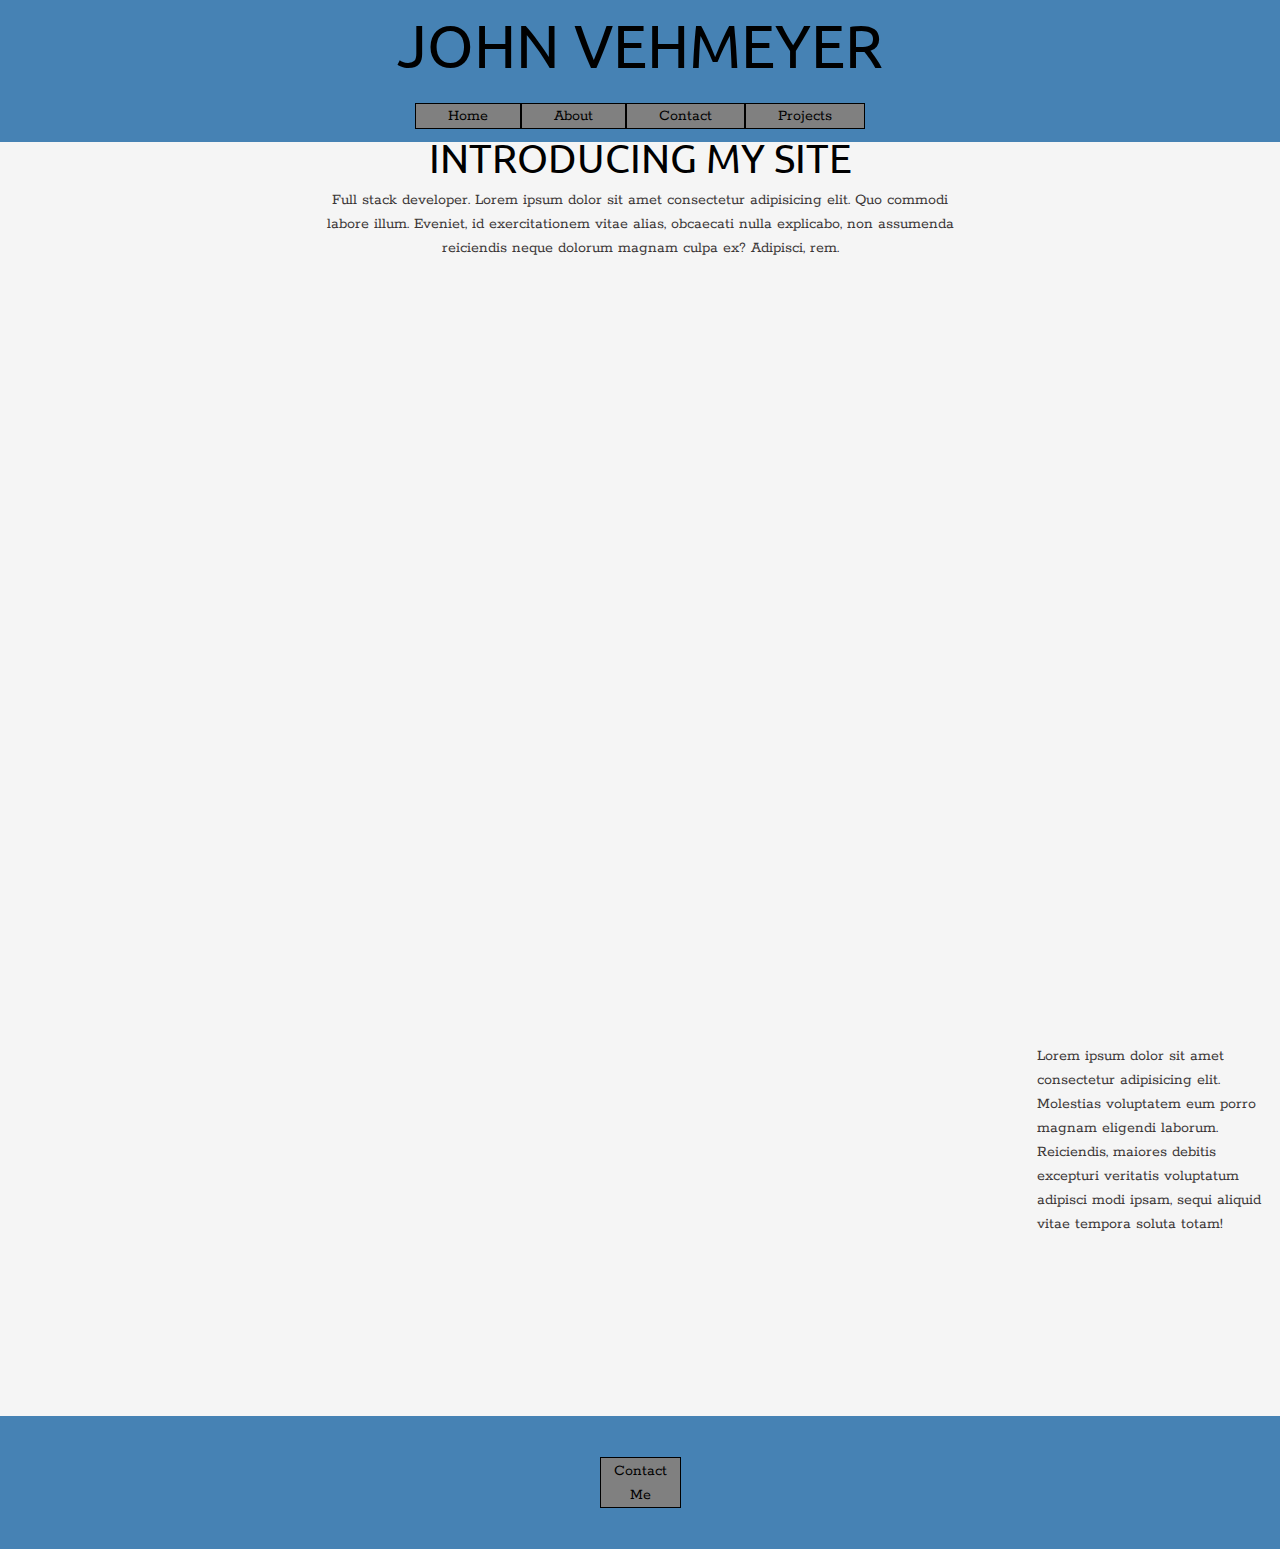
<file: index.html>
<!DOCTYPE html>
<html lang="en">

<head>
    <meta charset="UTF-8">
    <meta name="viewport" content="width=device-width, initial-scale=1">
    <!-- BROWSER TAB IMAGE LINK<link rel=“icon” href=“” type=“image/gif” sizes=“16x16”> -->
    <title>John Vehmeyer</title>
    <!-- link to Google fonts -->
    <link href="https://fonts.googleapis.com/css2?family=Rokkitt&family=Ubuntu&display=swap" rel="stylesheet">
    <!-- link to CSS stylesheet -->
    <link rel="stylesheet" href="/style/index.css">
</head>

<body>
    <header>
        <nav class="header-nav">
            <h1>JOHN VEHMEYER</h1>
            <div class="links">
                <a href="index.html">Home</a>
                <a href="about.html">About</a>
                <a href="contact.html">Contact</a>
                <a href="projects.html">Projects</a>
            </div>
        </nav>
    </header>
    <section class="section-one">
        <div class="intro-text">
            <h2>INTRODUCING MY SITE</h2>
            <p>Full stack developer. Lorem ipsum dolor sit amet consectetur adipisicing elit. Quo commodi labore illum.
                Eveniet, id exercitationem vitae alias, obcaecati nulla explicabo, non assumenda reiciendis neque
                dolorum magnam culpa ex? Adipisci, rem.</p>
        </div>
    </section>
    <section class="section-two">
        <div class="bk-img">
            <!-- Empty section, background image goes here -->
        </div>
    </section>
    <section class="projects">
        <div class="container">
            <div class="bg-img1">
                <!--empty div-->
            </div>
            <div class="bg-img2">
                <!--empty div-->
            </div>
            <div class="bg-img3">
                <!--empty div-->
            </div>
            <div class="bg-img4">
                <!--empty div-->
            </div>
            <div class="projects-text">
                Lorem ipsum dolor sit amet consectetur adipisicing elit. Molestias voluptatem eum porro magnam eligendi
                laborum. Reiciendis, maiores debitis excepturi veritatis voluptatum adipisci modi ipsam, sequi aliquid
                vitae tempora soluta totam!
            </div>
        </div>
    </section>
    <footer>
        <div class="container-footer">
          <nav class="footer-button">
            <a href="#">Contact Me</a>
           </nav>
        </div>
    </footer>  

</body>
</html>
</file>
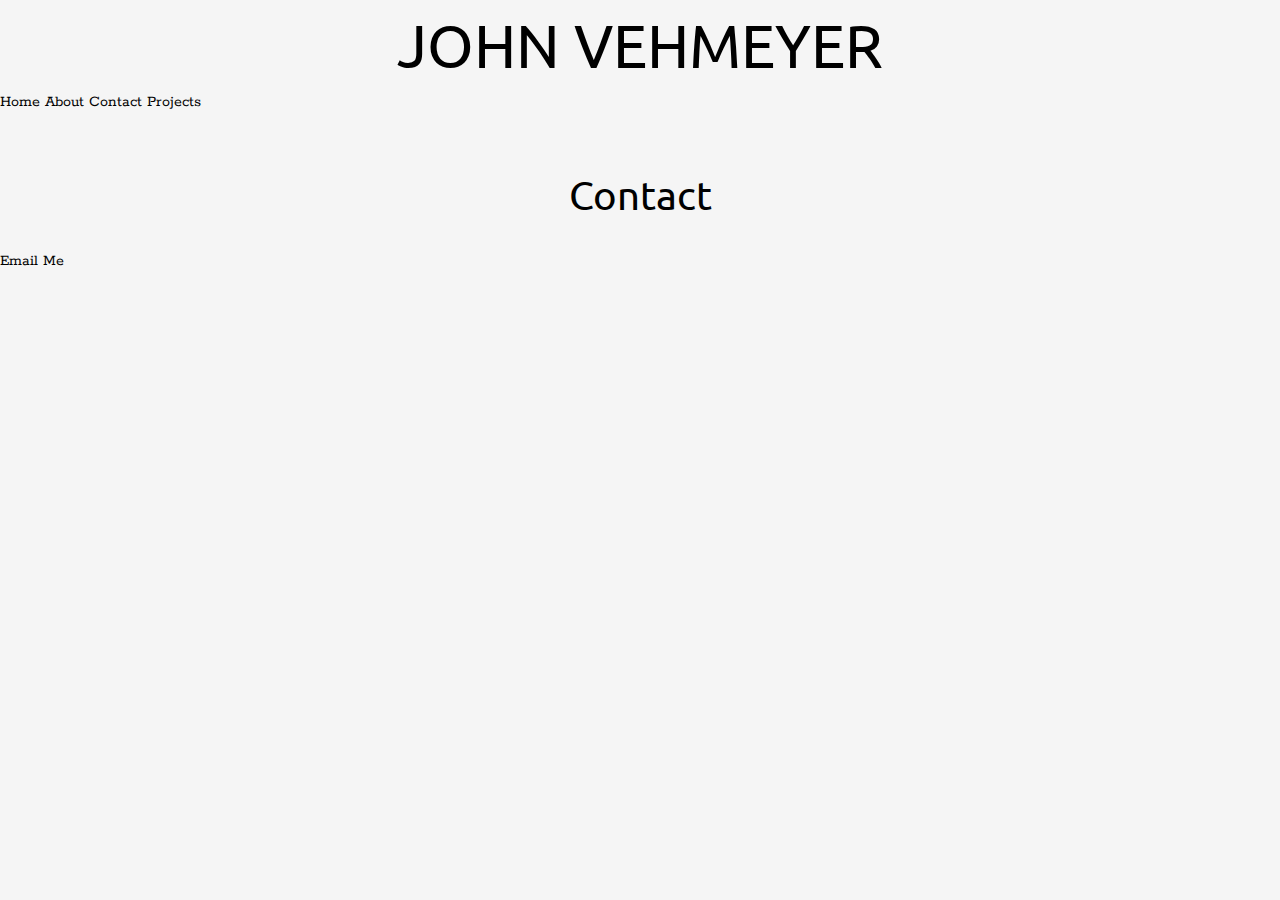
<file: contact.html>
<!DOCTYPE html>
<html lang="en">

<head>
    <meta charset="UTF-8">
    <meta name="viewport" content="width=device-width, initial-scale=1.0">
    <!-- BROWSER TAB IMAGE LINK<link rel=“icon” href=“” type=“image/gif” sizes=“16x16”> -->
    <title>John Vehmeyer</title>
    <!-- link to Google fonts -->
    <link href="https://fonts.googleapis.com/css2?family=Rokkitt&family=Ubuntu&display=swap" rel="stylesheet">
    <!-- link to CSS stylesheet -->
    <link rel="stylesheet" href="/style/index.css">
</head>

<body>
    <header>
        <h1>JOHN VEHMEYER</h1>
        <nav>
            <a href="index.html">Home</a>
            <a href="about.html">About</a>
            <a href="contact.html">Contact</a>
            <a href="projects.html">Projects</a>    
       </nav>
    </header>
    <section class="contact-page">
        <h2>Contact</h2> 
        <br>

        <div class="container-contact">
        <a href="mailto:j.vehmeyer@gmail.com?subject=Mail from Our Site">Email Me</a> 
        </div>   
     </section>
</body>
</html>
</file>
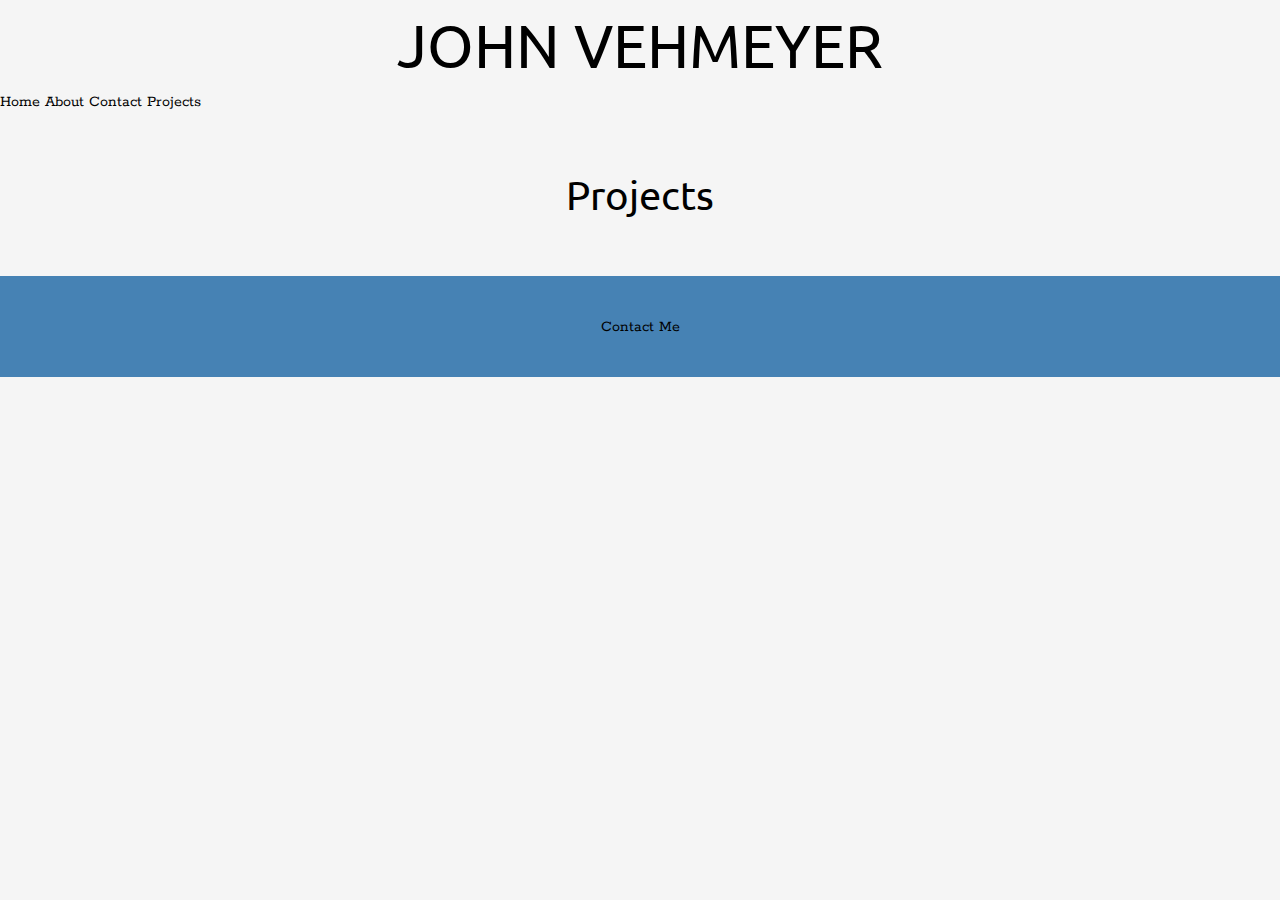
<file: projects.html>
<!DOCTYPE html>
<html lang="en">

<head>
    <meta charset="UTF-8">
    <meta name="viewport" content="width=device-width, initial-scale=1.0">
    <!-- BROWSER TAB IMAGE LINK<link rel=“icon” href=“” type=“image/gif” sizes=“16x16”> -->
    <title>John Vehmeyer</title>
    <!-- link to Google fonts -->
    <link href="https://fonts.googleapis.com/css2?family=Rokkitt&family=Ubuntu&display=swap" rel="stylesheet">
    <!-- link to CSS stylesheet -->
    <link rel="stylesheet" href="/style/index.css">
</head>
<body>
    <header>
        <h1>JOHN VEHMEYER</h1>
        <nav>
            <a href="index.html">Home</a>
            <a href="about.html">About</a>
            <a href="contact.html">Contact</a>
            <a href="projects.html">Projects</a>    
       </nav>
    </header>
    <section>
        <h2>Projects</h2>
    </section>
      <footer>
        <nav>
            <a href="contact.html">Contact Me</a>
        </nav>
    </footer>
</body>
</html>
</file>
<file: style/index.css>
html, body, div, span, applet, object, iframe, table, caption, tbody, tfoot, thead, tr, th, td, 
del, dfn, em, font, img, ins, kbd, q, s, samp, small, strike, strong, sub, sup, tt, var, 
h1, h2, h3, h4, h5, h6, p, blockquote, pre, a, abbr, acronym, address, big, cite, code, 
dl, dt, dd, ol, ul, li, fieldset, form, label, legend {
	vertical-align: baseline;
	font-family: inherit;
	font-weight: inherit;
	font-style: inherit;
	font-size: 100%;
	outline: 0;
	padding: 0;
	margin: 0;
	}
/* remember to define focus styles! */
:focus {
	outline: 0;
	}
ol, ul {
	list-style: none;
	}
/* tables still need cellspacing="0" in the markup */
table {
	border-collapse: separate;
	border-spacing: 0;
	}
caption, th, td {
	font-weight: normal;
	text-align: left;
	}
/* remove possible quote marks (") from <q> & <blockquote> */
blockquote:before, blockquote:after, q:before, q:after {
	content: "";
	}
blockquote, q {
	quotes: "" "";
	}
* {
    box-sizing:border-box;
    max-width:100%;
	/* border: 1px solid green; */
}    
/*General Styles*/
html{
    font-size:62.5%;
}
body{
    font-size:1.6rem;
    line-height:1.5;
    font-family: 'Rokkitt', serif;
	background-color: #F5F5F5;
	color: rgb(59, 55, 55);
	
}

h1, h2, h3 {
    font-family: 'Ubuntu', sans-serif;
    text-align: center;
	color: black;
}

h1 {
	font-size:6rem;
}

h2 {
	font-size: 4rem;
}

h3 {
	font-size: 2rem;
}

a {
	text-decoration: none;
	color: black;
}

section {
    padding:4% 0;
}

/* Header Section Styles */

.header-nav {
	display: flex;
	flex-direction: column;
	justify-content: center;
	background-color: #4682B4;
	z-index: 999;
	position: fixed;
	width: 100%;
}

.links {
	width: 50%;
	display:flex;
	justify-content: center;
	align-items: center;
    text-align:center;
	margin: 0 auto;
}

.links a {
	border: 1px solid black;
	background-color: grey;
	padding: 0 5%;
	margin: 2% 0;
}

/* Section One Stylings */

.intro-text {
	width: 100%%;
	text-align: center;
	margin: 6% auto 0;
}

.intro-text h2	{
		text-align: center;
	}

.section-one p {
		text-align: center;
		margin: 0 25%;
}

/* Section Two Stylings */
.bk-img {
	background-image: url(https://images.unsplash.com/photo-1462332420958-a05d1e002413?ixlib=rb-1.2.1&ixid=MXwxMjA3fDB8MHxwaG90by1wYWdlfHx8fGVufDB8fHw%3D&auto=format&fit=crop&w=3140&q=80);
	height: 50vh;
	background-repeat: no-repeat;
	background-position: center;
	background-size: cover;
	/* margin: 0 0;
	padding: 0 0; */
}

/* Section Three Stylings */

.container { 
	display: flex;
	/* padding: 0 0;
	margin: 0 0; */
  }
  
  .container div {
	  width: 18%;
	  margin: 0 1%;
  }

  .bg-img1 {
	height: 50vh;
	background-size: cover;
	background-repeat: no-repeat;
	background-position: center;
	background-size: 100% 100%;
	background-image: url(https://images.unsplash.com/photo-1570556319136-3cfc640168a4?ixid=MXwxMjA3fDB8MHxwaG90by1wYWdlfHx8fGVufDB8fHw%3D&ixlib=rb-1.2.1&auto=format&fit=crop&w=882&q=80);
	
  }
  
  .bg-img2 {
	height: 50vh;
	background-size: cover;
	background-repeat: no-repeat;
	background-position: center;
	background-size: 100% 100%;
	background-image: url(https://images.unsplash.com/photo-1447433819943-74a20887a81e?ixid=MXwxMjA3fDB8MHxwaG90by1wYWdlfHx8fGVufDB8fHw%3D&ixlib=rb-1.2.1&auto=format&fit=crop&w=1975&q=80); 
  }
  
  .bg-img3 {
	height: 50vh;
	background-size: cover;
	background-repeat: no-repeat;
	background-position: center;
	background-size: 100% 100%;
	background-image: url(https://images.unsplash.com/photo-1539321908154-04927596764d?ixlib=rb-1.2.1&ixid=MXwxMjA3fDB8MHxwaG90by1wYWdlfHx8fGVufDB8fHw%3D&auto=format&fit=crop&w=1955&q=80);
  }
  
  .bg-img4 {
	height: 50vh;
	background-size: cover;
	background-repeat: no-repeat;
	background-position: center;
	background-size: 100% 100%;
	background-image: url(https://images.unsplash.com/photo-1462331940025-496dfbfc7564?ixlib=rb-1.2.1&ixid=MXwxMjA3fDB8MHxwaG90by1wYWdlfHx8fGVufDB8fHw%3D&auto=format&fit=crop&w=1427&q=80);
  }
  
  .projects-text {
	display: flex;
	justify-content: center;
	align-items: center;
	align-content: center;
  }

/* Footer Stylings */

footer {
	background-color: #4682B4;
	display: flex;
	justify-content: center;
	padding: 3% 3%;
	/* margin: 0 auto; */
	/* position: absolute;
	/* width: 100%; */
}

.footer-button {
	display: flex;
	justify-content: center;
	padding: 3% 0%; 
	/* margin: 5% 2%; */
   }
   
.footer-button a {
	 width: 100%;
	 margin: 0 auto;
	 padding: 1% 15%;
	 border: 1px solid black;
	 background-color: grey;
	 text-align: center;
	 display: flex;
	 justify-content: center;
}

/* footer {
	background-color:#4682B4;
	display: flex;
	justify-content: center;
	width: 100%;
}

.footer-button {
	width: 20%;
	margin: 10% 10%;
	border: 1px solid black;
	background-color: grey;
} */

/* footer a {
	border: 1px solid black;
	background-color: grey;
	padding: 0 5%;
	margin: 2% 0;
} */

/* Responsive Styling  */
/* tablet */



/* phone */
@media(max-width:500px) {
	
	.header-nav {
		background-color: #F5F5F5;
		position: relative;
	}

	.links {
		display: flex;
		flex-direction: column;
		align-content: center;
		align-items: center;
		width: 100%;
		/* margin: 0 auto; */
	}

	.links a {
		display: flex;
		align-content: center;
		justify-content: center;
		margin: 0 auto;
		width: 30%;
		text-align: center;
	}

	.bk-img {
		height: 50vh;
		background-repeat: no-repeat;
		background-position: center;
		background-size: cover;
		margin: 0 3%;
	}

	.container {
		flex-wrap: wrap;
		width: 100%;
		justify-content: space-evenly;
	}

	.container div {
		width: 40%;
		margin: 1% 1%;
	} 

	.section-three-images {
		display: flex;
		flex-wrap: wrap;
		width: 100%;
		margin: 3% 0;
		height: 20vh;
		object-fit: cover;
	}
	
	.section-three-text {
		display: flex;
		align-items: center;
		justify-content: center;
		text-align: center;
		margin: 10% 10%;
		padding: 50% 10%;
		line-height: .8;
		width:100%;
	 }
}
</file>
